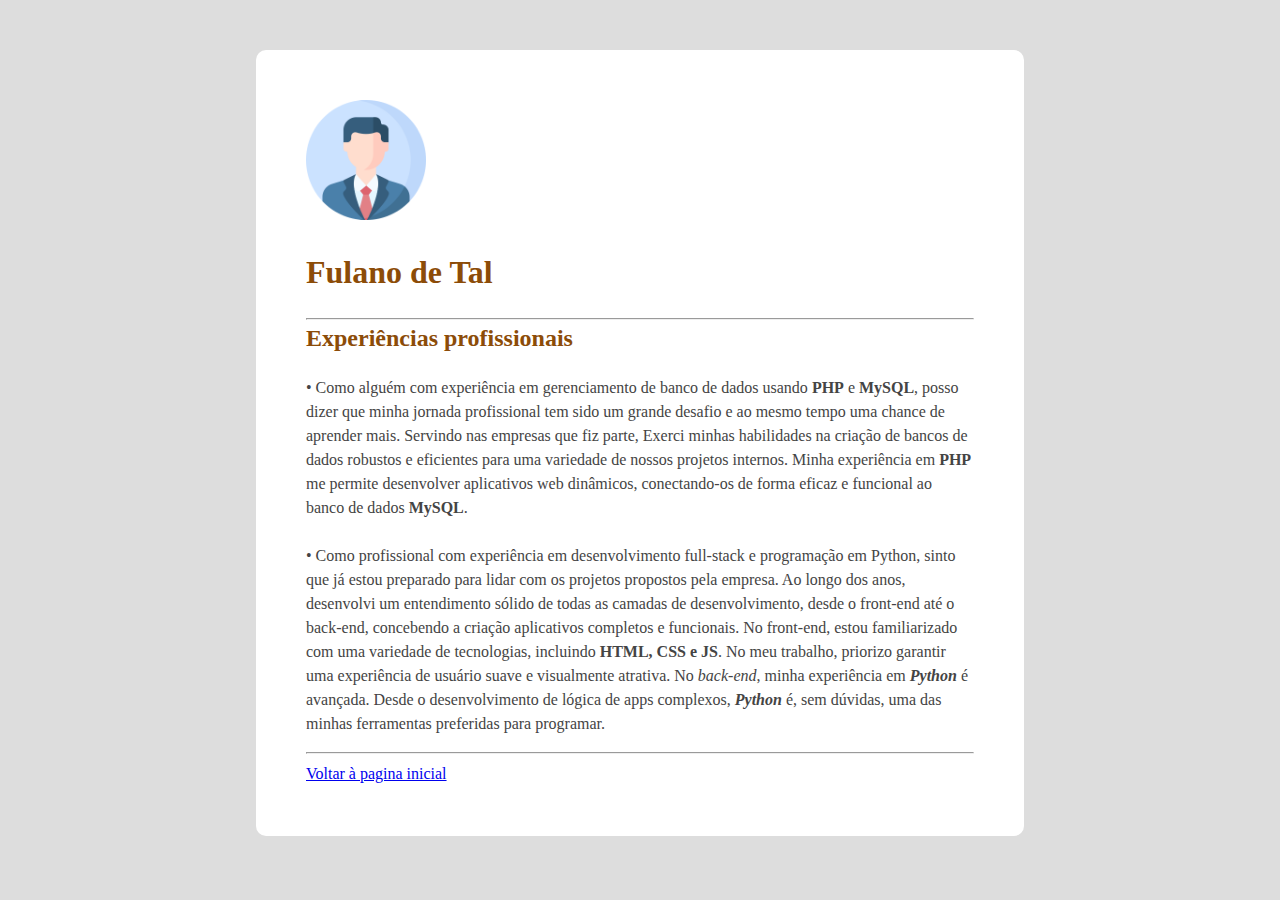
<file: pages/experiencia.html>
<!DOCTYPE html>
<html lang="pt-BR">
  <head>
    <meta charset="UTF-8">
    <meta name="description" content="Currículo de Fulano de Tal">
    <meta name="author" content="Fulano de Tal">
    <meta name="viewport" content="width=device-width, initial-scale=1.0">
    <link rel="stylesheet" href="../css/styles.css">
    <title>Curriculo de Fulano de Tal</title>
  </head>
  <body>
    <main>
      <img
        id="avatarXp"
        width="120"
        height="120"
        alt="Uma imagem de um avatar virtual"
        src="../images/avatar.png"
     >
      <h1>Fulano de Tal</h1>
      <hr>
      <section>
        <h2 id="subXpPro">Experiências profissionais</h2>
        <p id="paraXpPro">
          • Como alguém com experiência em gerenciamento de banco de dados
          usando
          <b>PHP</b> e <b>MySQL</b>, posso dizer que minha jornada profissional
          tem sido um grande desafio e ao mesmo tempo uma chance de aprender
          mais. Servindo nas empresas que fiz parte, Exerci minhas habilidades
          na criação de bancos de dados robustos e eficientes para uma variedade
          de nossos projetos internos. Minha experiência em <b>PHP</b> me
          permite desenvolver aplicativos web dinâmicos, conectando-os de forma
          eficaz e funcional ao banco de dados <b>MySQL</b>. <br><br>• Como
          profissional com experiência em desenvolvimento full-stack e
          programação em Python, sinto que já estou preparado para lidar com os
          projetos propostos pela empresa. Ao longo dos anos, desenvolvi um
          entendimento sólido de todas as camadas de desenvolvimento, desde o
          front-end até o back-end, concebendo a criação aplicativos completos e
          funcionais. No front-end, estou familiarizado com uma variedade de
          tecnologias, incluindo <b>HTML, CSS e JS</b>. No meu trabalho,
          priorizo garantir uma experiência de usuário suave e visualmente
          atrativa. No <i>back-end</i>, minha experiência em
          <i><b>Python</b></i> é avançada. Desde o desenvolvimento de lógica de
          apps complexos, <i><b>Python</b></i> é, sem dúvidas, uma das minhas
          ferramentas preferidas para programar.
        </p>
        <hr>
      </section>
      <a href="../index.html">Voltar à pagina inicial</a>
    </main>
    <script src="../scripts/scriptsXp.js"></script>
  </body>
</html>
</file>
<file: css/styles.css>
body {
  background-color: #ddd;
  color: #444;
  font-family: "Helvetica Neue";
  line-height: 1.5;
  width: 60%;
  margin: 0 auto;
  padding-top: 50px;
  padding-bottom: 50px;
}

main {
  background-color: white;
  margin: 0 auto;
  padding: 50px 50px 50px 50px;
  border-radius: 10px;
}

section {
  margin-top: -20px;
}

h1,
h2 {
  color: rgb(140, 76, 8);
  user-select: none;
}
</file>
